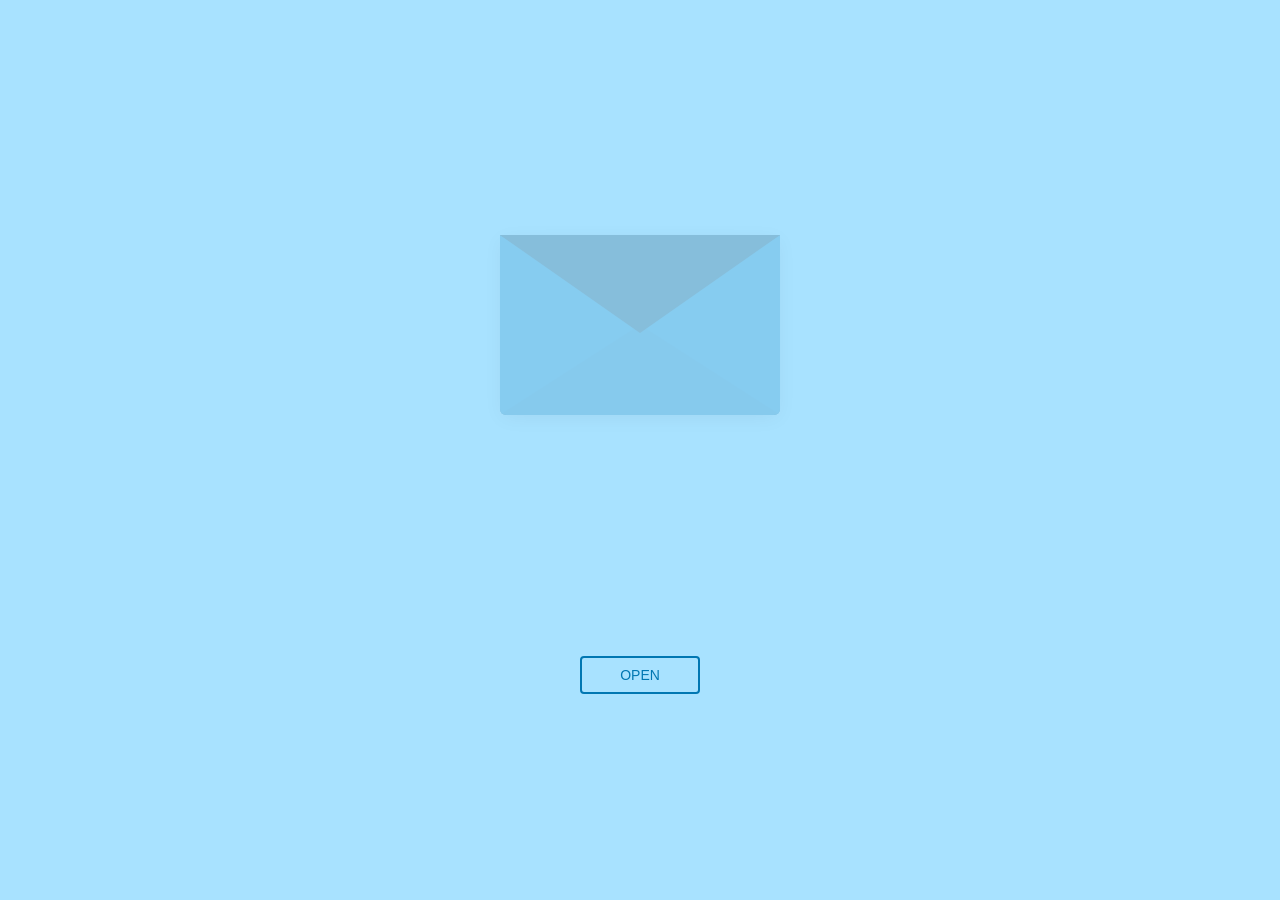
<file: index.html>
<!DOCTYPE html>
<html lang="en">
<head>
<title>Happy Birthday zah</title>
<meta charset="UTF-8">
    <meta name="description" content="Happy Birthday Xola">
    <meta name="robots" content="index, follow">
    <meta name="keywords" content="Birthday, Happy">
    
    <!-- Facebook Meta Tags -->
    <meta property="og:type" content="website">
    <meta property="og:image" content="favicon.ico">
    <meta property="og:description" content="Wish you a very Happy Birthday">
    
    <!-- Mobile Optimization -->
    <meta name="viewport" content="width=device-width, initial-scale=1.0, user-scalable=no">
    <meta name="apple-mobile-web-app-capable" content="yes">
    <meta name="apple-mobile-web-app-status-bar-style" content="black">
    <meta http-equiv="X-UA-Compatible" content="IE=edge">

    <!-- Stylesheets -->
    <link rel="stylesheet" href="https://maxcdn.bootstrapcdn.com/bootstrap/3.3.1/css/bootstrap.min.css">
    <link rel="stylesheet" href="style/style.css">
    <link href="https://fonts.googleapis.com/css?family=Signika" rel="stylesheet">
    
    <!-- Load jQuery (HARUS sebelum script yang menggunakannya) -->
    <script src="https://cdnjs.cloudflare.com/ajax/libs/jquery/3.6.0/jquery.min.js"></script>

</head>

<body>
    <div class="envelope-wrapper">
        <div id="envelope" class="close">
            <div class="front flap"></div>
            <div class="front pocket"></div>
            <div class="letter">
                <div class="words line1">Hai </div>
                <div class="words line2">Apa kabar zizah?</div>
                <div class="words line3">Semoga Baik-baik aja sih</div>
                <div class="words line4"></div>
            </div>
        </div>
    </div>
    
    <div class="reset">
        <button id="open-amplop">Open</button>
    </div>
    <!-- JavaScript -->
    <script>
        var $envelope = $('#envelope');
var $btnOpen = $("#open-amplop");
var $card = $('#card'); // Pastikan elemen card sudah ada di HTML

$btnOpen.on('click', function() {
    // Envelope animation
    $envelope.removeClass('close').addClass('open');

    // Fade out envelope and show card
    setTimeout(function() {
        $envelope.css("opacity", "0");  // Make envelope disappear
        setTimeout(function() {
            $card.fadeIn();  // Show card after 4 seconds
            // Redirect to card.php after the envelope fades out
            window.location.href = "card.php"; // Redirect to card.php
        }, 500);  // Delay for the envelope fading out
    }, 5000); // 4 seconds after opening envelope

    // Remove Open button once envelope opens
    $btnOpen.hide();
});
document.addEventListener("DOMContentLoaded", function () {
    // Ambil waktu saat ini berdasarkan zona waktu Jakarta
    let now = new Date().toLocaleString("en-US", { timeZone: "Asia/Jakarta" });
    let currentDate = new Date(now);

    // Tentukan tanggal yang diizinkan (1 Februari 2025)
    let allowedDate = new Date("2025-01-01T00:00:00+07:00"); // Menggunakan zona waktu Jakarta (+07:00)

    // Cek apakah tanggal saat ini sebelum 1 Februari 2025
    if (
        currentDate.getFullYear() < allowedDate.getFullYear() ||
        (currentDate.getFullYear() === allowedDate.getFullYear() && currentDate.getMonth() < allowedDate.getMonth()) ||
        (currentDate.getFullYear() === allowedDate.getFullYear() && currentDate.getMonth() === allowedDate.getMonth() && currentDate.getDate() < allowedDate.getDate())
    ) {
        document.body.innerHTML = "<h1>Belum waktunya tunggu jam 00:00 !</h1>";
    }
});

    </script>
</body>
</html>
</file>
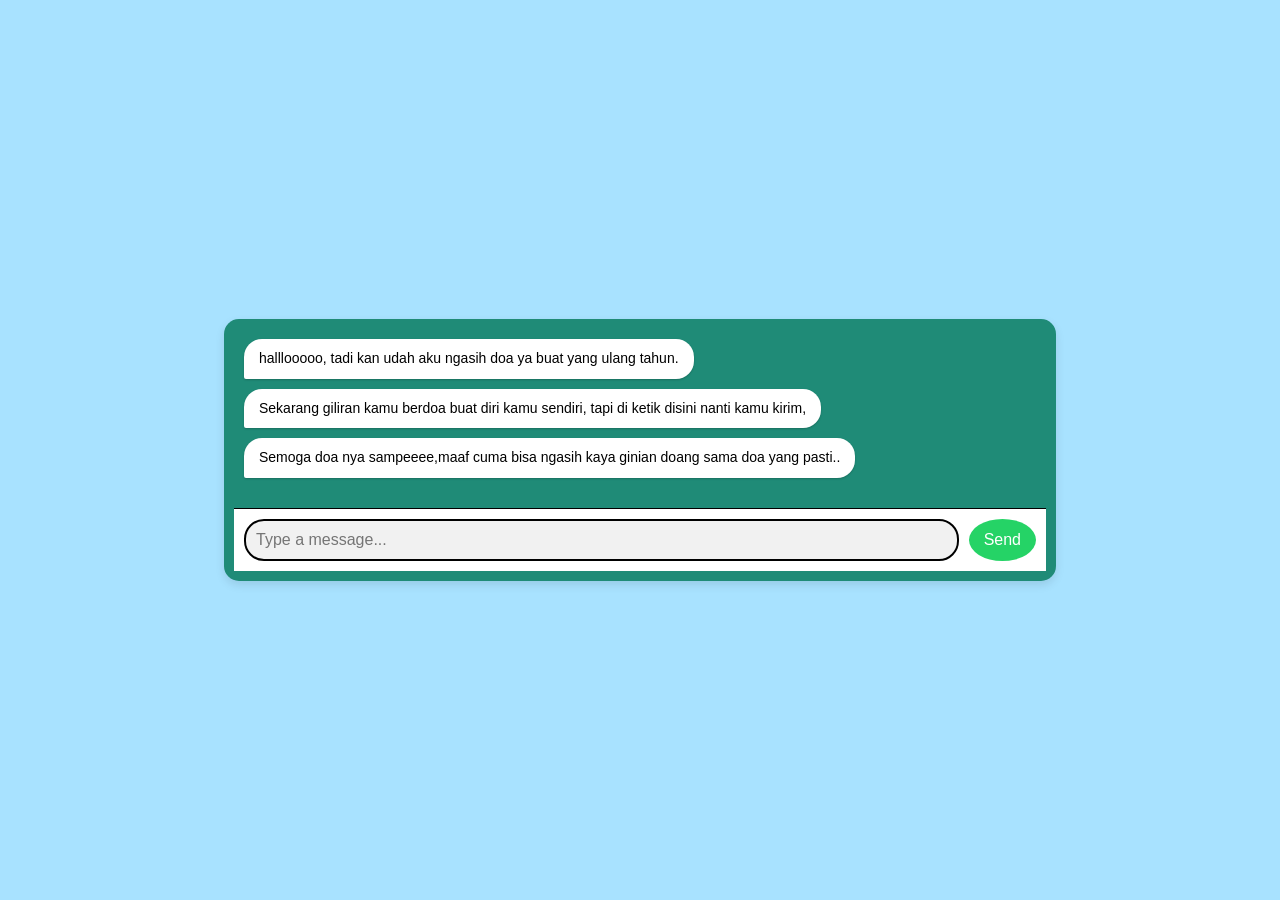
<file: hbd.html>
<!DOCTYPE html>
<html lang="en" >
<head>
  <meta charset="UTF-8">
  <title>Happy Birthday zah</title>
  <link rel="stylesheet" href="style/hbd.css">

</head>
<body>
<!-- partial:index.partial.html -->
<div class="chat-container">
  <div class="chat-box" id="chat-box">
    <!-- Chat messages will be displayed here -->
  </div>

  <div class="chat-input-container">
    <input type="text" id="chat-input" placeholder="Type a message..." />
    <button id="send-btn">Send</button>
  </div>
</div>
<!-- partial -->
  <script  src="style/hbd.js"></script>

</body>
</html>
</file>
<file: style/style.css>
body {
    display: flex;
    flex-direction: column;  /* Menyusun elemen anak secara vertikal */
    justify-content: center; /* Menyusun elemen secara vertikal di tengah */
    align-items: center;     /* Menyusun elemen secara horizontal di tengah */
    height: 100vh;           /* Mengatur tinggi body untuk full-screen */
    margin: 0;
    background-color: #a8e2ff;
}
@media (max-width: 767px) {
    .reset button {
        margin-bottom: 450px;
    }
}
.container {
    display: flex;
    flex-direction: column;  /* Menyusun elemen dalam container secara vertikal */
    justify-content: center; /* Menyusun konten di tengah */
    align-items: center;     /* Menyusun konten di tengah */
    width: 100%;
    height: 100%;            /* Menggunakan seluruh tinggi layar */
}

.envelope-wrapper, .reset {
    display: flex;
    flex-direction: column; /* Menyusun elemen secara vertikal */
    justify-content: center; /* Menyusun elemen di tengah secara vertikal */
    align-items: center;     /* Menyusun elemen di tengah secara horizontal */
    height: 100%;            /* Memastikan area ini mengambil seluruh ruang yang tersedia */
}

.reset button {
    font-weight: 100px;
    font-size: 14px;
    text-transform: uppercase;
    background-color: transparent;
    border: solid 2px #0077b2;
    border-radius: 4px;
    color: #0077b2;
    padding: 10px;
    line-height: 1em;
    text-decoration: none;
    min-width: 120px;
    outline: none;
}

.reset button:hover {
    background-color: #0077b2;
    color: #fff;
}

.container {
    display: flex;
    justify-content: center;
    align-items: center;
    width: 100%;
    height: 100%;
}
#envelope {
    position: relative;
    width: 280px;
    height: 180px;
    border-bottom-left-radius: 6px;
    border-bottom-right-radius: 6px;
    margin-right: auto;
    top: 100px;
    background-color: #00334c;
    justify-content: center;
    box-shadow: 0 4px 20px rgba(0, 0, 0, 0.2);
}
.front {
    position: absolute;
    width: 0;
    height: 0;
    z-index: 3;
}
.flap {
    border-left: 140px solid transparent;
    border-right: 140px solid transparent;
    border-bottom: 82px solid transparent;
    border-top: 98px solid #00334c;
    transform-origin: top;
}
.pocket {
    border-left: 140px solid #0077b2;
    border-right: 140px solid #0077b2;
    border-bottom: 90px solid #006da3;
    border-top: 90px solid transparent;
    border-bottom-left-radius: 6px;
    border-bottom-right-radius: 6px;
}
.letter {
    position: relative;
    background-color: #fff;
    width: 90%;
    margin-left: auto;
    margin-right: auto;
    height: 90%;
    top: 5%;
    border-radius: 6px;
    box-shadow: 0 2px 26px rgba(0, 0, 0, .12);
}
.letter:after {
    content: '';
    position: absolute;
    top: 50px;
    bottom: 0;
    left: 0;
    right: 0;
    background-image: linear-gradient(180deg, rgba(255, 255, 255, 0.00) 25%, rgba(215, 227, 239, 0.70) 55%, rgba(215, 227, 239, 1.00) 100%);
}
.words {
    position: absolute;
    left: 10%;
    width: 80%;
    height: 14%;
    background-color: #eeeff0;
}
.words.line1 {
    top: 15%;
    width: 20%;
    height: 7%;
}
.words.line2 {
    top: 30%;
}
.words.line3 {
    top: 50%;
}
.words.line4 {
    top: 70%;
}
.open .flap {
    transform: rotatex(180deg);
    transition: transform 0.4s ease, z-index 0.6s;
    z-index: 1;
}
.close .flap {
    transform: rotatex(0deg);
    transition: transform 0.4s 0.6s ease, z-index 1s;
    z-index: 5;
}
.close .letter {
    transform: translatey(0px);
    transition: transform 0.4s ease, z-index 1s;
    z-index: 1;
}
.open .letter {
    transform: translatey(-100px);
    transition: transform 0.4s 0.6s ease, z-index 0.6s;
    z-index: 2;
}

.a1 {
    left: 20%;
    transform: scale(0.6);
    opacity: 1;
    animation: slideUp 4s linear 1, sideSway 2s  ease-in-out 4 alternate;
    animation-fill-mode: forwards;
    animation-delay: 0.7s;
}
.a2 {
    left: 55%;
    transform: scale(1);
    opacity: 1;
    animation: slideUp 5s linear 1, sideSway 4s  ease-in-out 2 alternate;
    animation-fill-mode: forwards;
    animation-delay: 0.7s;
}
.a3 {
    left: 10%;
    transform: scale(0.8);
    opacity: 1;
    animation: slideUp 7s linear 1, sideSway 2s  ease-in-out 6 alternate;
    animation-fill-mode: forwards;
    animation-delay: 0.7s;
}
@keyframes slideUp {
    0% {
        top: 0;
    }
    100% {
        top: -600px;
    }
}
@keyframes sideSway {
    0% {
        margin-left: 0px;
    }
    100% {
        margin-left: 50px;
    }
}


/* Card */
@import url(https://fonts.googleapis.com/css?family=Nobile:400italic,700italic);
@import url(https://fonts.googleapis.com/css?family=Dancing+Script);
* {
  box-sizing: border-box;
  -moz-box-sizing: border-box;
  -webkit-box-sizing: border-box;
}
#card-front {
  color: #FFDFDF;
}

#card, #card-front, #card-inside {
  height: 480px;
}

.wrap {
    padding: 1.5em 2.5em;
    height: 100%;
}
#card-front, #card-inside {
  width: 50%;
  -webkit-box-shadow: 2px 2px 30px rgba(0, 0, 0, .25), 0 0 1px rgba(0, 0, 0, .5);
  -moz-box-shadow: 2px 2px 30px rgba(0, 0, 0, .25), 0 0 1px rgba(0, 0, 0, .5);
  box-shadow: 2px 2px 30px rgba(0, 0, 0, .25), 0 0 1px rgba(0, 0, 0, .5);
  position: absolute;
  left: 50%;
}


#card-inside .wrap {
    background: #FFEFEF;
    -webkit-box-shadow: inset 2px 0 1px rgba(0, 0, 0, .05);
    -moz-box-shadow: inset 2px 0 1px rgba(0, 0, 0, .05);
    box-shadow: inset 2px 0 1px rgba(0, 0, 0, .05);
}
#card {
    display: none;

    max-width: 960px;
    margin: 0 auto;
    transform-style: preserve-3d;
    -moz-transform-style: preserve-3d;
    -webkit-transform-style: preserve-3d;
    perspective: 5000px;
    -moz-perspective: 5000px;
    -webkit-perspective: 5000px;
    position: relative;
}
#card-inside {
    display: block;
}
#card-front {
    display: block;
}

#card h1 {
    text-align: center;
    font-family: 'Nobile', sans-serif;
    font-style: italic;
    font-size: 70px;
    text-shadow: 
        4px 4px 0px rgba(0, 0, 0, .15),
        1px 1px 0 rgba(255, 200, 200, 255),
        2px 2px 0 rgba(255, 150, 150, 255),
        3px 3px 0 rgba(255, 125, 125, 255);
    color: #FFF;
}
#card-inside {
    font-size: 1.1em;
    line-height: 1.4;
    font-family: 'Nobile';
    color: #331717;
    font-style: italic;
}

p {
    margin-top: 1em;
}

p:first-child {
    margin-top: 0;
}

p.signed {
    margin-top: 1.5em;
    text-align: center;
    font-family: 'Dancing Script', sans-serif;
    font-size: 1.5em;
}

#card-front {
    background-color: #FF5555;
    background-image: linear-gradient(top, #FF5555 0%, #FF7777 100%);
    background-image: -moz-linear-gradient(top, #FF5555 0%, #FF7777 100%);
    background-image: -webkit-linear-gradient(top, #FF5555 0%, #FF7777 100%);
            transform-origin: left;
       -moz-transform-origin: left;
    -webkit-transform-origin: left;
            transition:         transform 1s linear;
       -moz-transition:    -moz-transform 1s linear;
    -webkit-transition: -webkit-transform 1s linear;
    position: relative;
}

#card-front .wrap {
            transition: background 1s linear;
       -moz-transition: background 1s linear;
    -webkit-transition: background 1s linear;
}

#card-front button {
  position: absolute;
  bottom: 1em;
  right: -12px;
  background: #F44;
  color: #FFF;
  font-family: 'Nobile', sans-serif;
  font-style: italic;
  font-weight: bold;
  font-size: 1.5em;
  padding: .5em;
  border: none;
  cursor: pointer;
          box-shadow: 2px 2px 3px rgba(0, 0, 0, .25), 0 0 1px rgba(0, 0, 0, .4);
     -moz-box-shadow: 2px 2px 3px rgba(0, 0, 0, .25), 0 0 1px rgba(0, 0, 0, .4);
  -webkit-box-shadow: 2px 2px 3px rgba(0, 0, 0, .25), 0 0 1px rgba(0, 0, 0, .4);
}

#card-front button:hover,
#card-front button:focus {
  background: #F22;
}

#close {
  display: none;
}

#card.open-fully #close,
#card-open-half #close {
  display: inline;
}

#card.open-fully #open {
  display: none;
}


#card.open-half #card-front,
#card.close-half #card-front {
            transform: rotateY(-90deg);
       -moz-transform: rotateY(-90deg);
    -webkit-transform: rotateY(-90deg);
}
#card.open-half #card-front .wrap {
    background-color: rgba(0, 0, 0, .5);
}

#card.open-fully #card-front,
#card.close-half #card-front {
  background: #FFEFEF;
}

#card.open-fully #card-front {
    transform: rotateY(-180deg);
    -moz-transform: rotateY(-180deg);
    -webkit-transform: rotateY(-180deg);
}

#card.open-fully #card-front .wrap {
    background-color: rgba(0, 0, 0, 0);
}

#card.open-fully #card-front .wrap *,
#card.close-half #card-front .wrap * {
   display: none;
}

footer {
  max-width: 500px;
  margin: 40px auto;
  font-family: 'Nobile', sans-serif;
  font-size: 14px;
  line-height: 1.6;
  color: #888;
  text-align: center;
}
</file>
<file: style/hbd.css>
/* Reset dasar */
* {
  margin: 0;
  padding: 0;
  box-sizing: border-box;
}

body {
  font-family: -apple-system, BlinkMacSystemFont, "Segoe UI", Roboto, "Helvetica Neue", Arial, sans-serif;
  background-color: #a8e2ff;
  display: flex;
  justify-content: center;
  align-items: center;
  height: 100vh;
}

/* Chat container */
.chat-container {
  width: 90%;
  max-width: 65%;
  height: auto;
  background-color: #1f8b77;
  display: flex;
  flex-direction: column;
  padding: 10px;
  border-radius: 15px;
  box-shadow: 0 4px 10px rgba(0, 0, 0, 0.1);
  overflow: hidden;
}

/* Chat messages area */
.chat-box {
  flex-grow: 1;
  overflow-y: auto;
  padding: 10px;
  margin-bottom: 10px;
  max-height: 400px;
  display: flex;
  flex-direction: column;
}

/* Each message bubble */
.chat-message {
  margin-bottom: 10px;
  padding: 10px 15px;
  border-radius: 18px;
  max-width: 80%;
  word-wrap: break-word;
  font-size: 14px;
  line-height: 1.4;
  position: relative;
}

/* User messages (right align) */
.chat-message.user {
  background-color: #d9fdd3;
  align-self: flex-end;
  border-bottom-right-radius: 2px;
}

/* Bot messages (left align) */
.chat-message.bot {
  background-color: #ffffff;
  align-self: flex-start;
  border-bottom-left-radius: 2px;
  box-shadow: 0px 1px 2px rgba(0, 0, 0, 0.2);
}

/* Timestamp styling */
.timestamp {
  font-size: 10px;
  color: gray;
  display: block;
  text-align: right;
  margin-top: 2px;
}

/* Input container */
.chat-input-container {
  display: flex;
  gap: 10px;
  background: #ffffff;
  padding: 10px;
  border-top: 1px solid #000000;
}

/* Input box styling */
#chat-input {
  flex-grow: 1;
  padding: 10px;
  border: none;
  border-radius: 20px;
  font-size: 16px;
  background-color: #f1f1f1;
  border: 2px solid #000000;
}

/* Send button styling */
#send-btn {
  padding: 10px 15px;
  background-color: #25d366;
  color: white;
  border: none;
  border-radius: 50%;
  cursor: pointer;
  font-size: 16px;
}

#send-btn:hover {
  background-color: #1ebe5d;
}
</file>
